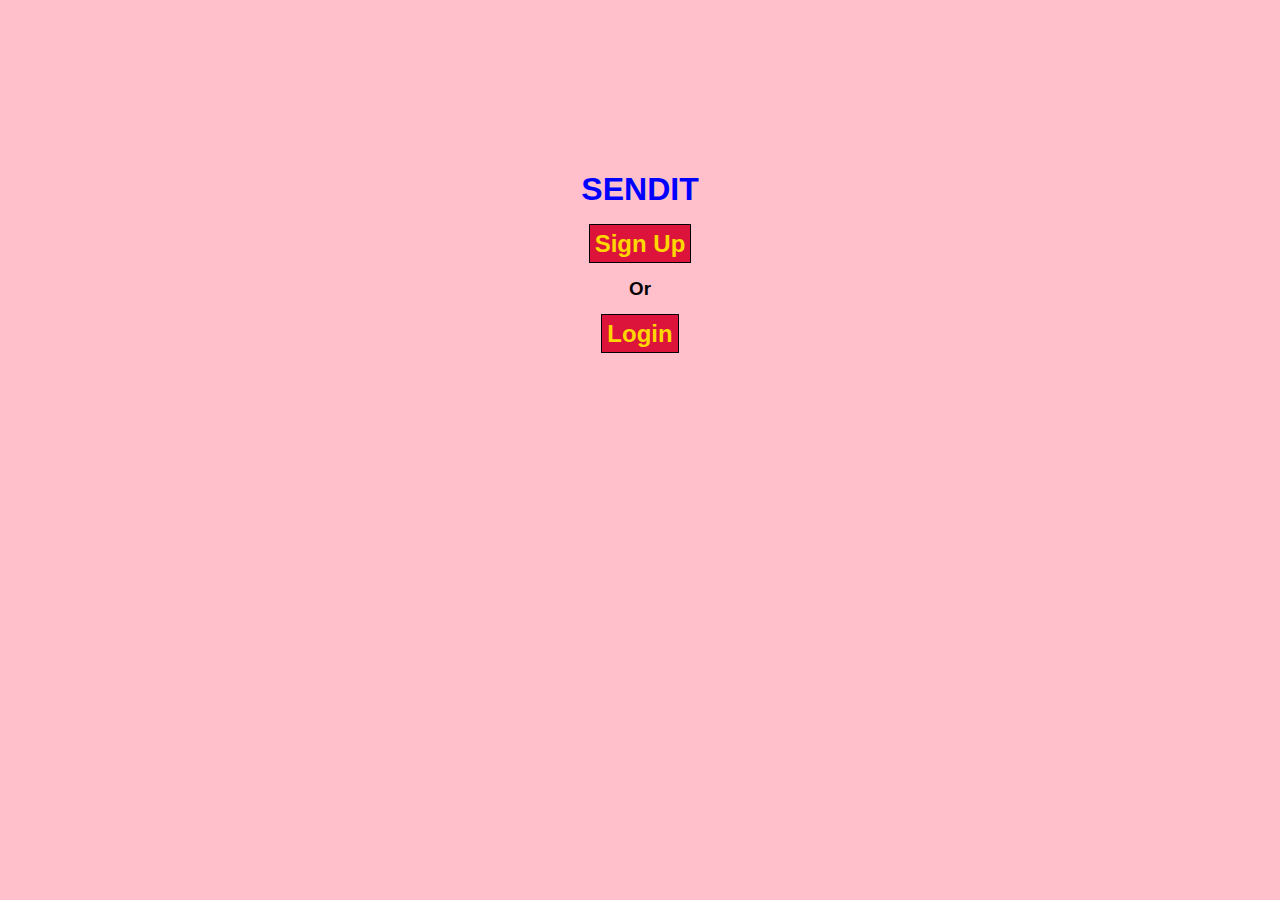
<file: index.html>
<!doctype html>
<html lang="en">
<head>
<link rel="stylesheet" href="website.css">
  <meta charset="utf-8">
  <meta name="viewport" content="width=device-width, initial-scale=1">
  <title>
	Sendit
	</title>
</head>
<body>
  <h1>SENDIT</h1>
  <h2><a href="signup.html">Sign Up</a></h2>
  <h3>Or</h3>
  <h2><a href="login.html">Login</a></h2>
</body>
</html>
</file>
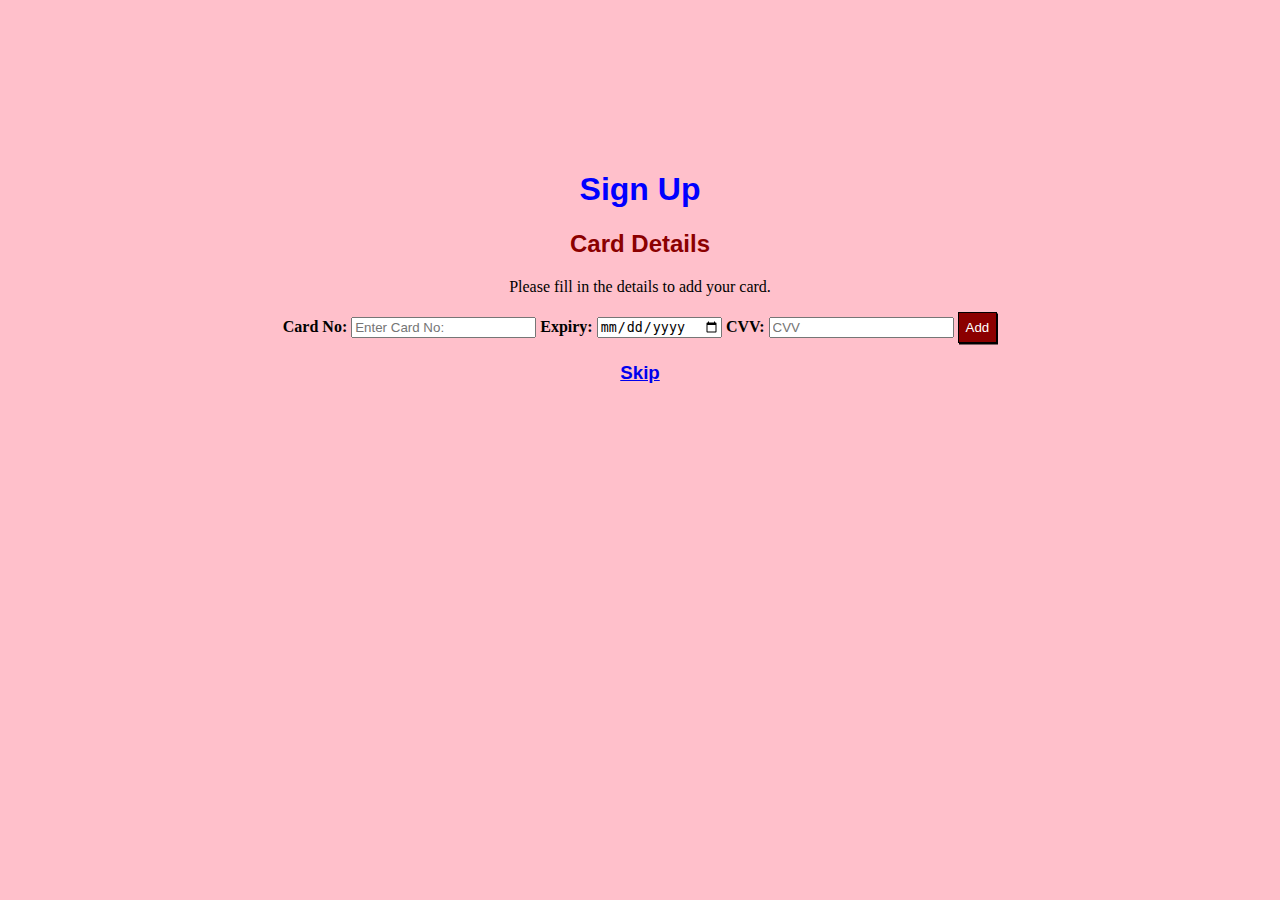
<file: addcard.html>
<!doctype html>
<html lang="en">
<head>
<link rel="stylesheet" href="website.css">  <meta charset="utf-8">
  <meta name="viewport" content="width=device-width, initial-scale=1">
  <title>
	Login
  </title>
</head>
<body>
  <h1>Sign Up</h1>

  <form action="login.html">
  <div class="container">
    <h2>Card Details</h2>
    <p>Please fill in the details to add your card.</p>

    <label for="CardNo:"><b>Card No:</b>
    <input type="text" placeholder="Enter Card No:" id="CardNo:" required></label>

    <label for="Expiry"><b>Expiry: </b>
    <input type="date" id="Expiry" required></label>

    <label for="CVV"><b>CVV: </b>
    <input type="password" placeholder="CVV" id="CVV" required></label>

    <button class="clickable" type="submit"  onclick="window.location.href='pay_or_request.html'">Add</button>
    <h3><a href="pay_or_request.html">Skip</a></h3>

  </div>
</form>

</body>
</html>
</file>
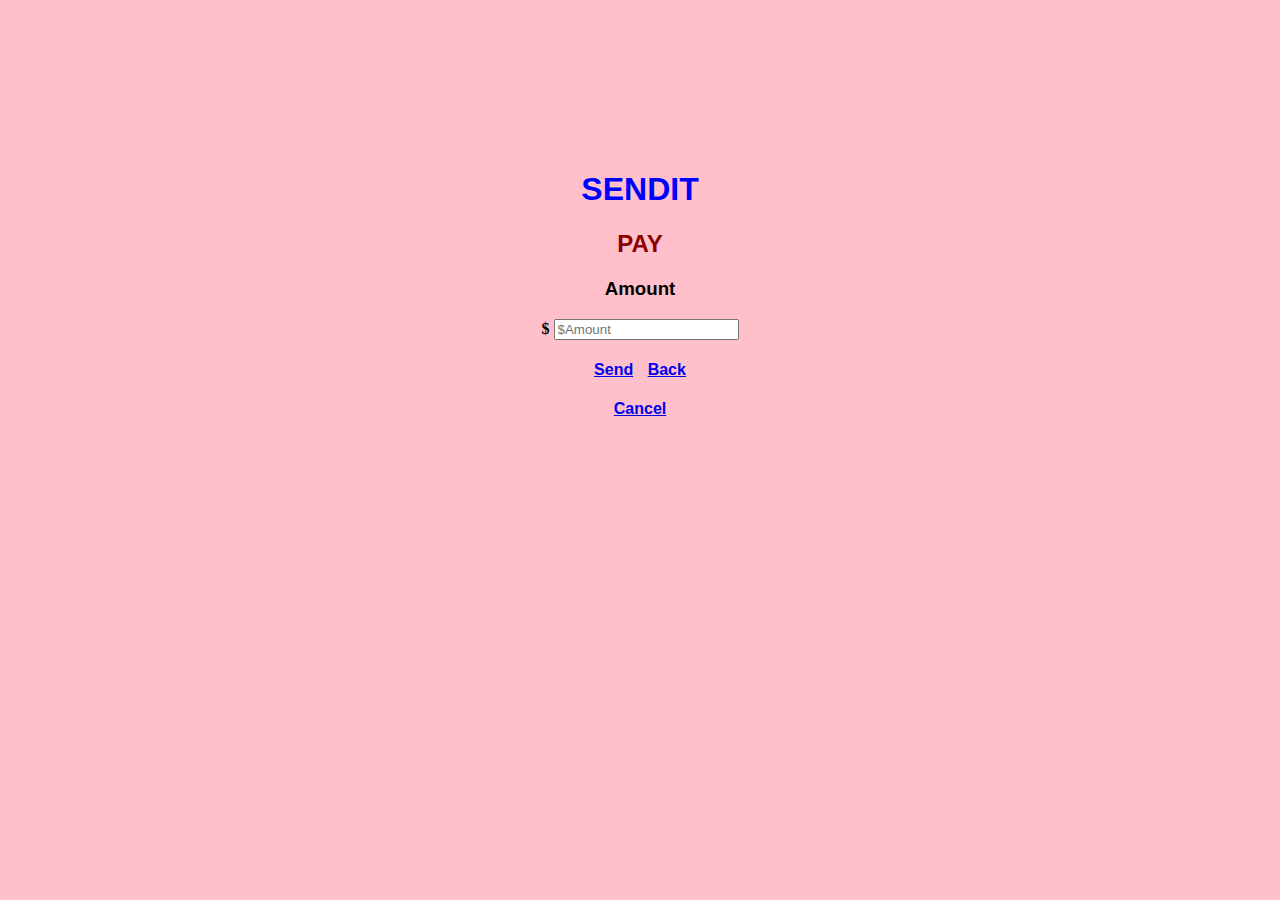
<file: amountpay.html>
<!doctype html>
<html lang="en">
<head>
<link rel="stylesheet" href="website.css">  <meta charset="utf-8">
  <meta name="viewport" content="width=device-width, initial-scale=1">
  <title>
	Sendit
	</title>
</head>
<body>
  <h1>SENDIT</h1>
  <h2>PAY</h2>

  <h3>Amount</h3>
  <div class="input">
  <label for="Amountpay"><b>$</b>
  <input type="text" placeholder="$Amount" id="Amountpay" required></label>
</div>
  <h4><a href="moneysent.html">Send</a>
  <a href="pay.html">Back</a></h4>
  <h4><a href="pay_or_request.html">Cancel</a></h4>

</body>
</html>
</file>
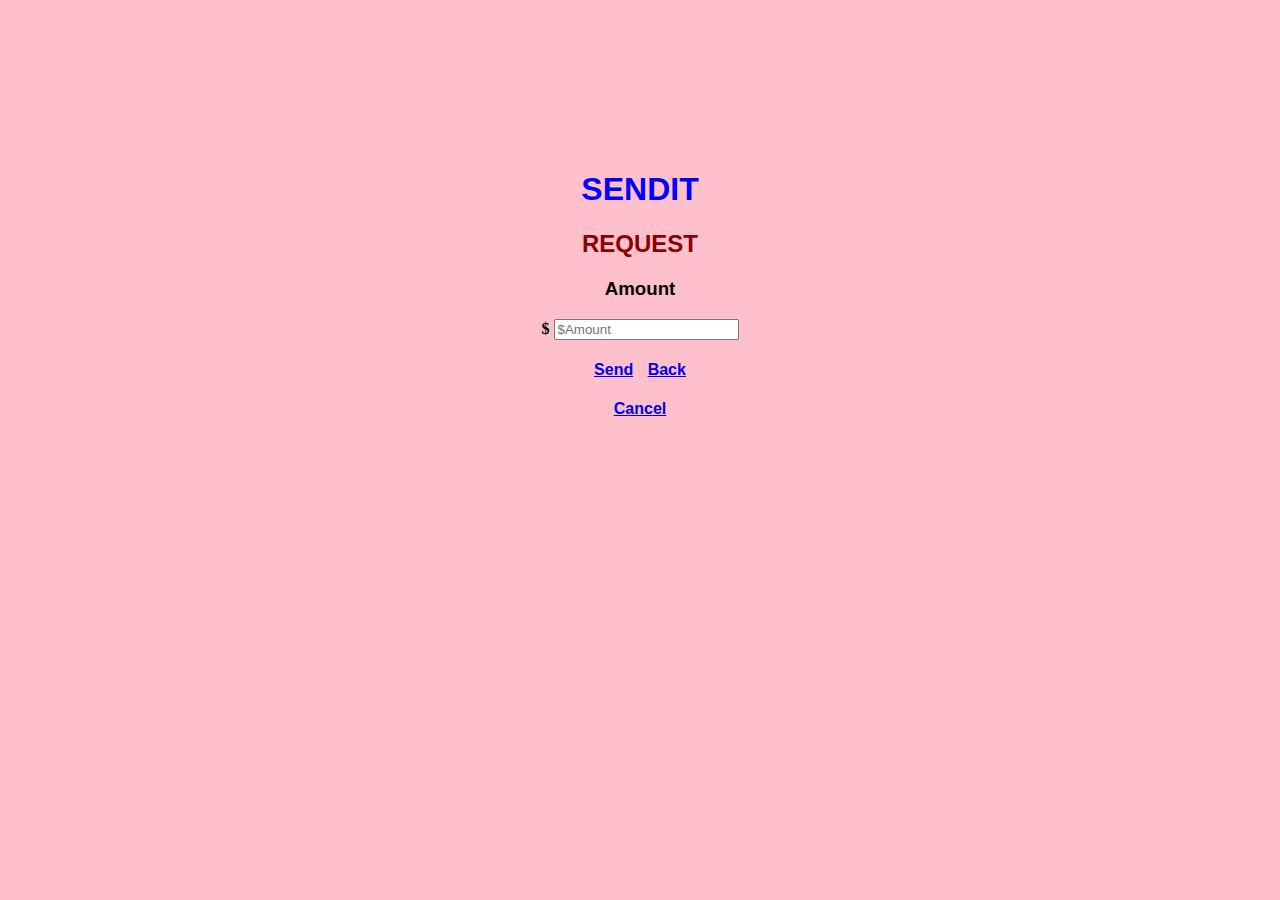
<file: amountrequest.html>
<!doctype html>
<html lang="en">
<head>
<link rel="stylesheet" href="website.css">  <meta charset="utf-8">
  <meta name="viewport" content="width=device-width, initial-scale=1">
  <title>
	Sendit
	</title>
</head>
<body>
  <h1>SENDIT</h1>
  <h2>REQUEST</h2>

  <h3>Amount</h3>
  <div class="input">
  <label for="Amountrequest"><b>$</b>
  <input type="text" placeholder="$Amount" id="Amountrequest" required></label>
</div>
  <h4><a href="requestsent.html">Send</a>
    <a href="pay.html">Back</a></h4>
    <h4><a href="pay_or_request.html">Cancel</a></h4>
</body>
</html>
</file>
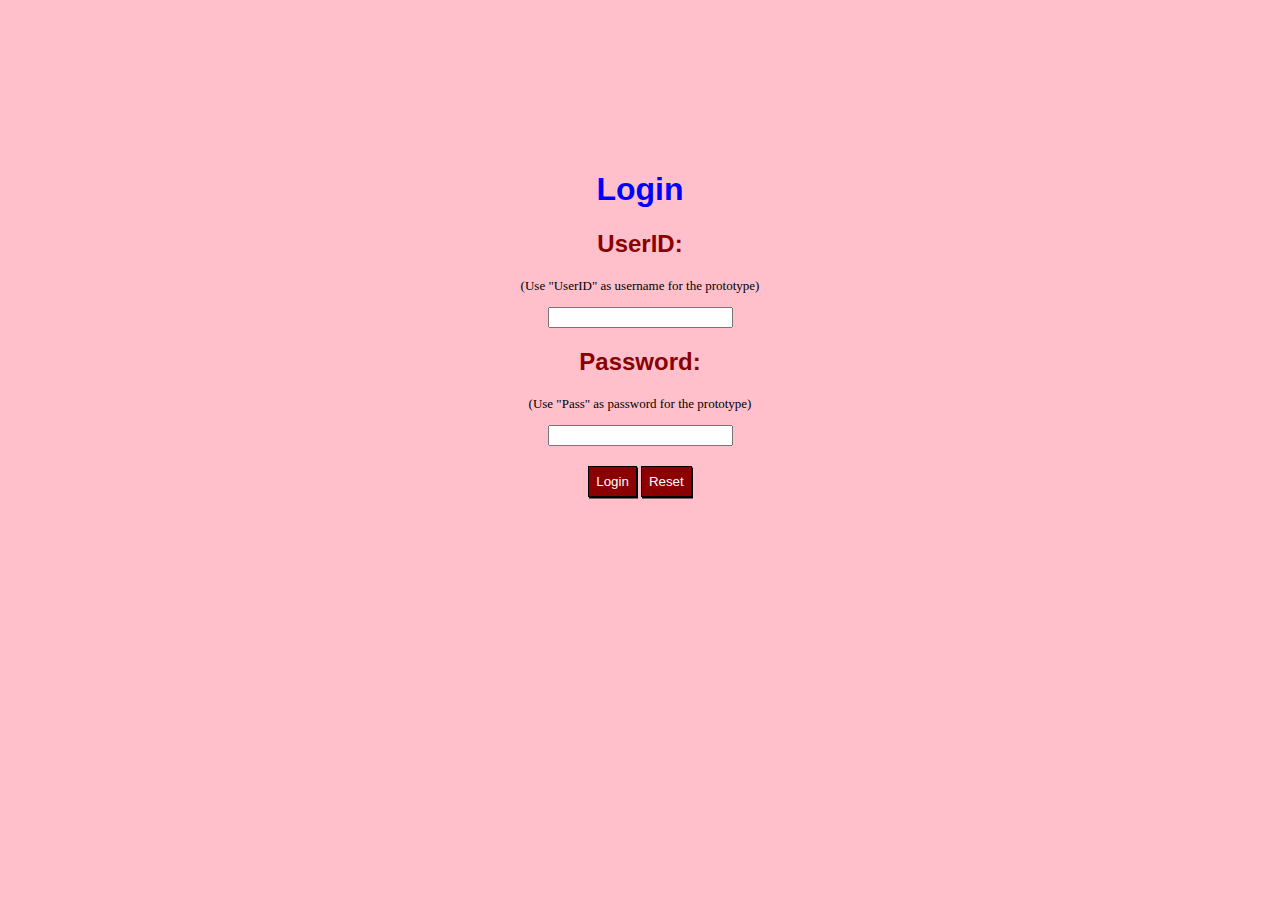
<file: login.html>
<!doctype html>
<html lang="en">
<head>
<link rel="stylesheet" href="website.css">  <meta charset="utf-8">
  <meta name="viewport" content="width=device-width, initial-scale=1">
  <title>
	Login
  </title>
</head>
<body>
  <h1>Login</h1>


<h2>UserID:</h2>
<p class="reminder">(Use "UserID" as username for the prototype)</p>
<form name="login">
  <input name="id" type="text">
  <h2>Password:</h2><p class="reminder">(Use "Pass" as password for the prototype)</p>
  <input name="pass" type="password">
  <div class="space">
  <input class="clickable" type="button" value="Login" onClick="pasuser(this.form)">
  <input class="clickable" type="Reset"></div></form>



<script src="login.js"></script>

</body>
</html>
</file>
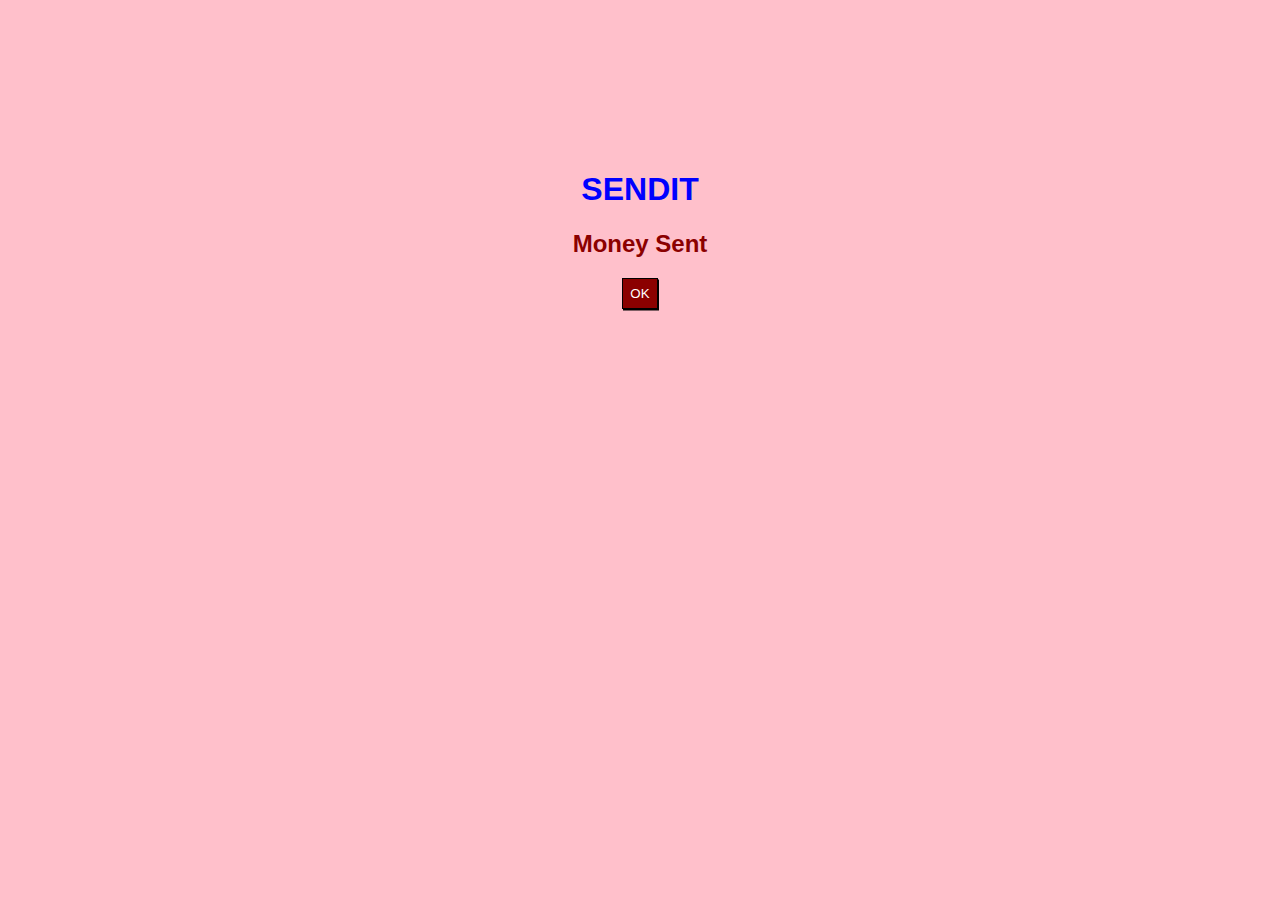
<file: moneysent.html>
<!doctype html>
<html lang="en">
<head>
<link rel="stylesheet" href="website.css">  <meta charset="utf-8">
  <meta name="viewport" content="width=device-width, initial-scale=1">
  <title>
	Sendit
	</title>
</head>
<body>
  <h1>SENDIT</h1>
  <h2>Money Sent</h2>
  <div class="input">
  <button class="clickable" type="submit" onclick="window.location.href='pay_or_request.html'">OK</button>
</div>


</body>
</html>
</file>
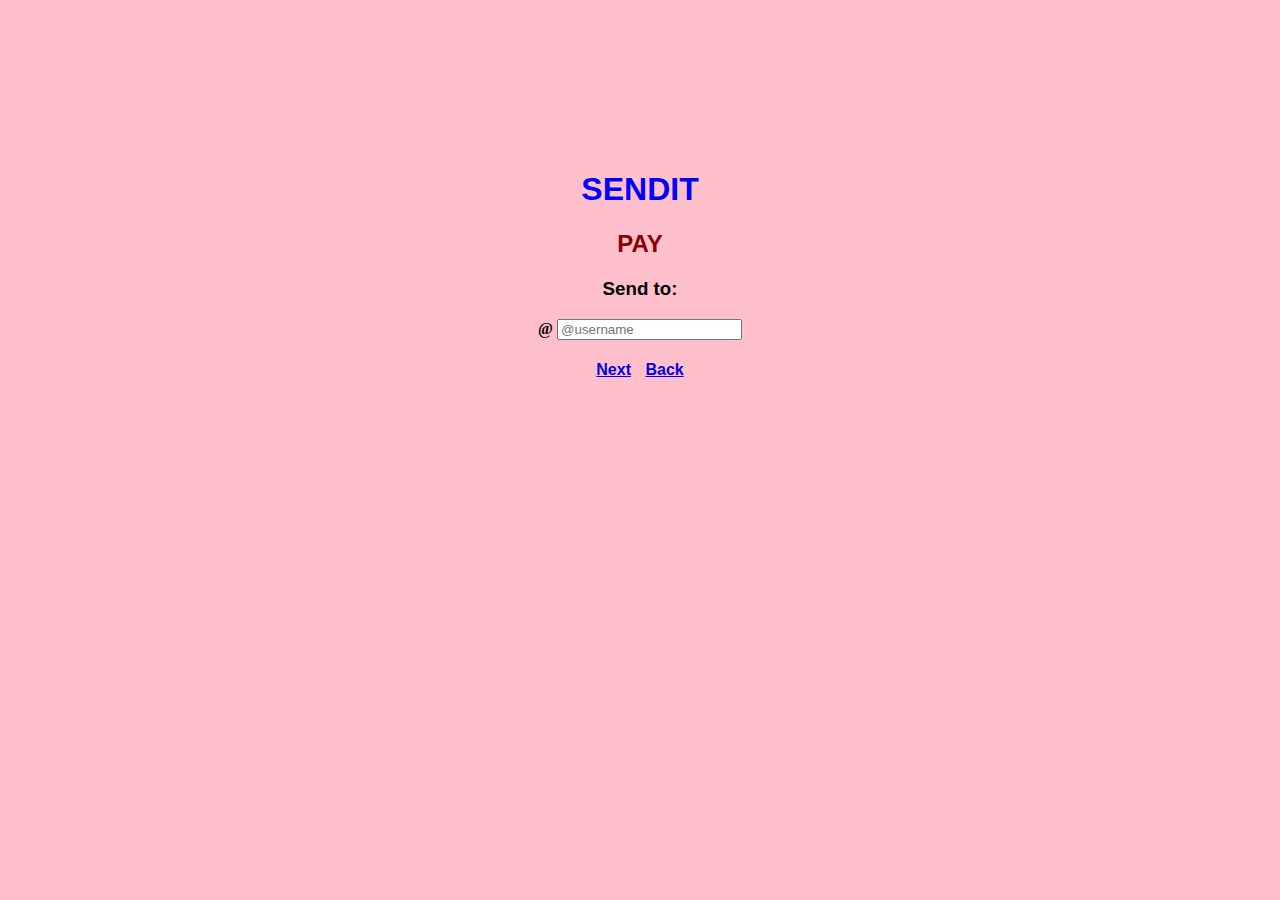
<file: pay.html>
<!doctype html>
<html lang="en">
<head>
<link rel="stylesheet" href="website.css">  <meta charset="utf-8">
  <meta name="viewport" content="width=device-width, initial-scale=1">
  <title>
	Sendit
	</title>
</head>
<body>
  <h1>SENDIT</h1>
  <h2>PAY</h2>

  <h3>Send to:</h3>
  <div class="input">
  <label for="username"><b>@</b>
  <input type="text" placeholder="@username" id="username" required></label>
</div>
  <h4><a href="amountpay.html">Next</a>
  <a href="pay_or_request.html">Back</a></h4>

</body>
</html>
</file>
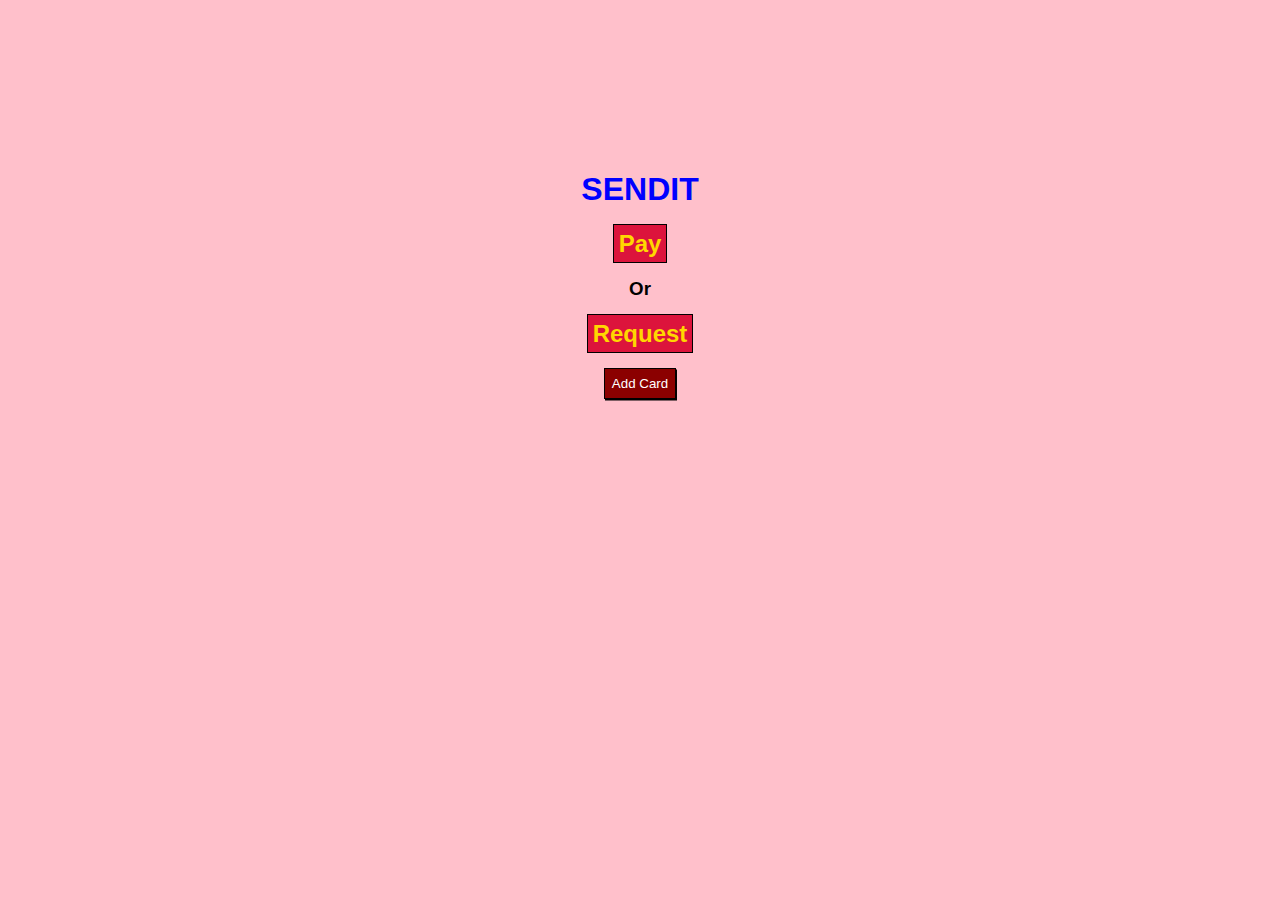
<file: pay_or_request.html>
<!doctype html>
<html lang="en">
<head>
<link rel="stylesheet" href="website.css">  <meta charset="utf-8">
  <meta name="viewport" content="width=device-width, initial-scale=1">
  <title>
	Pay or Request
	</title>
</head>
<body>
  <h1>SENDIT</h1>
  <h2><a href="pay.html">Pay</a></h2>
  <h3>Or</h3>
  <h2><a href="request.html">Request</a></h2>
<div class="input">
  <input class="clickable" type="button" value="Add Card" onclick="window.location.href='addcard.html'">
</div>
</body>
</html>
</file>
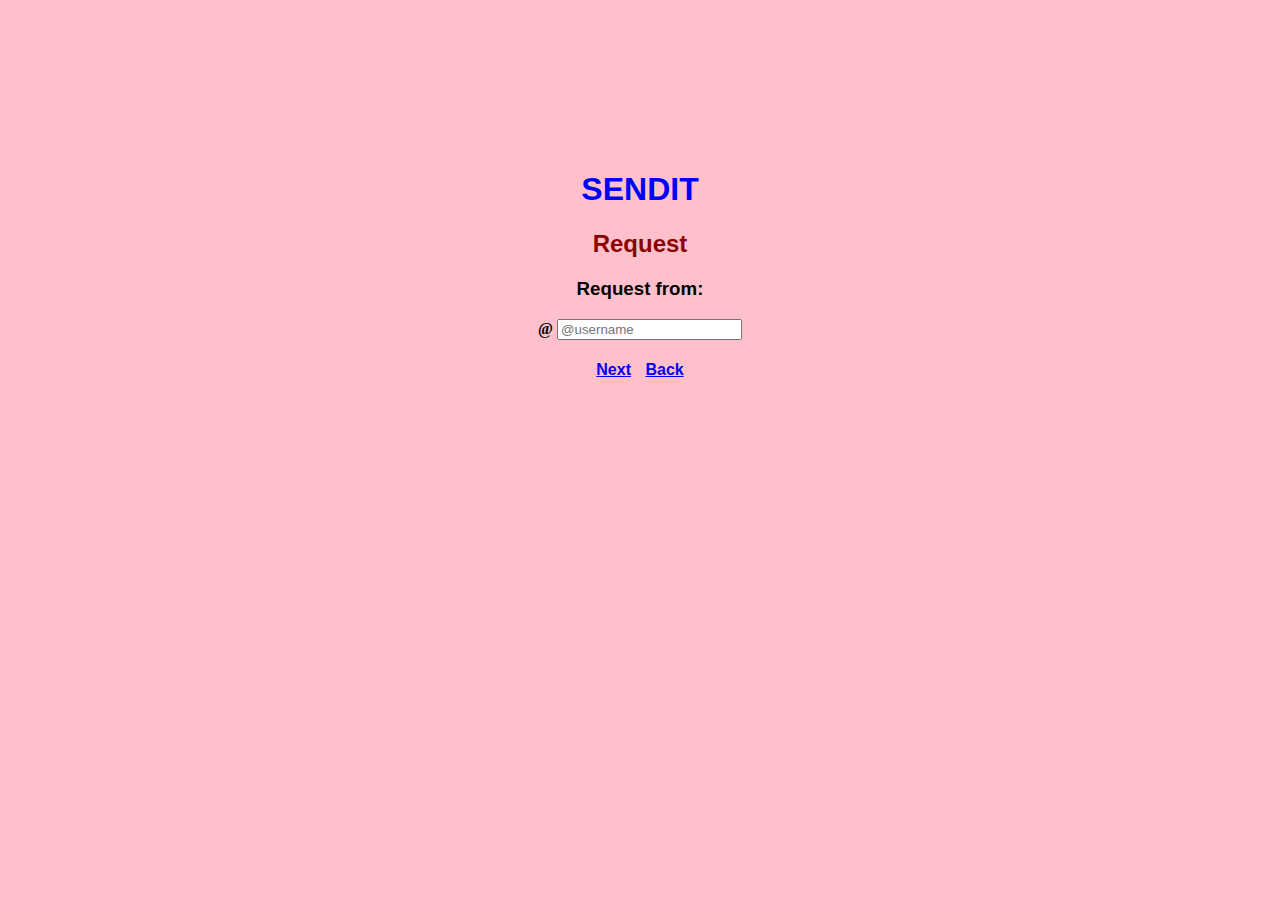
<file: request.html>
<!doctype html>
<html lang="en">
<head>
<link rel="stylesheet" href="website.css">  <meta charset="utf-8">
  <meta name="viewport" content="width=device-width, initial-scale=1">
  <title>
	Sendit
	</title>
</head>
<body>
  <h1>SENDIT</h1>
  <h2>Request</h2>

  <h3>Request from:</h3>
  <div class="input">
  <label for="username1"><b>@</b></label>
  <input type="text" placeholder="@username" id="username1" required>
</div>
  <h4><a href="amountrequest.html">Next</a>
    <a href="pay_or_request.html">Back</a></h4>

</body>
</html>
</file>
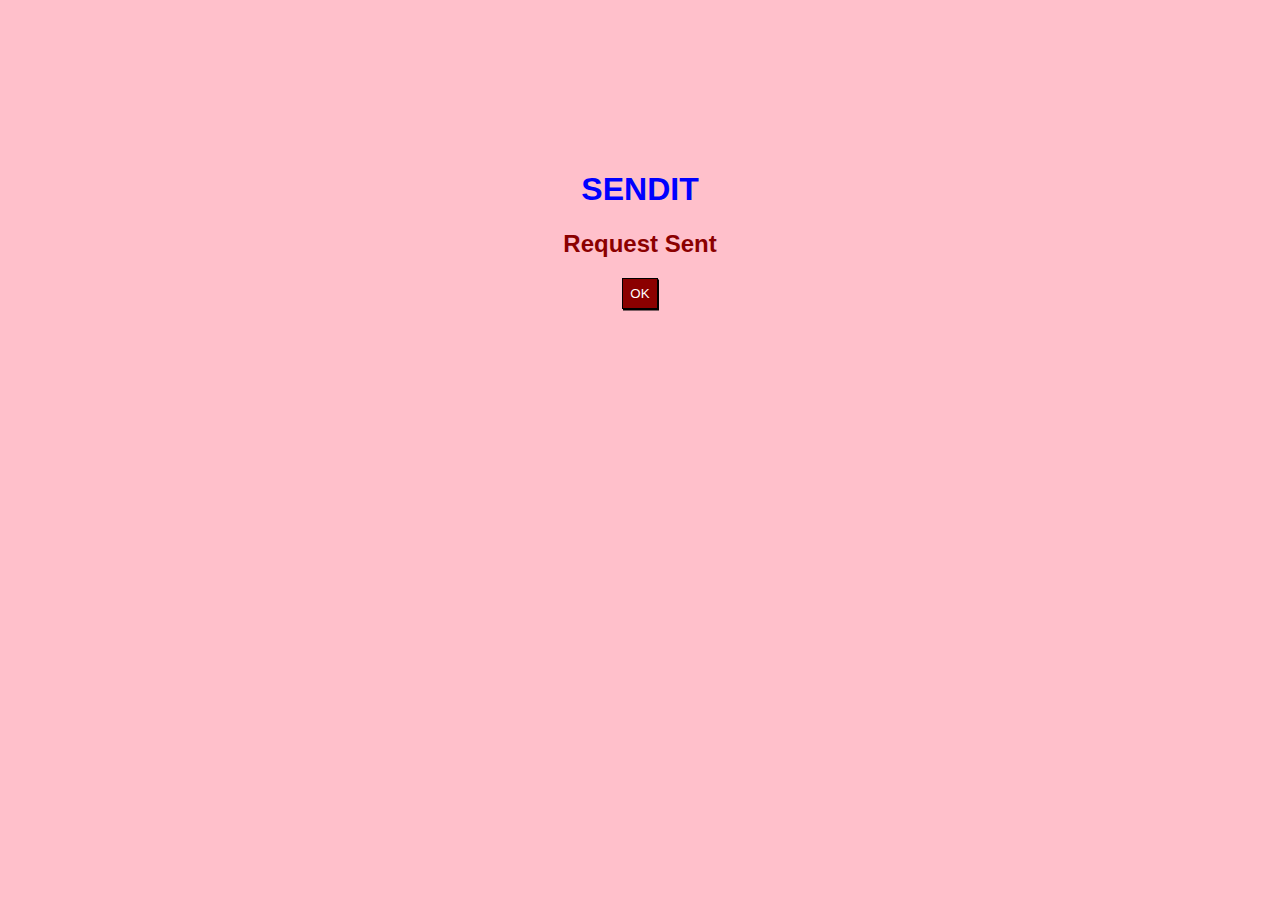
<file: requestsent.html>
<!doctype html>
<html lang="en">
<head>
<link rel="stylesheet" href="website.css">  <meta charset="utf-8">
  <meta name="viewport" content="width=device-width, initial-scale=1">
  <title>
	Sendit
	</title>
</head>
<body>
  <h1>SENDIT</h1>
  <h2>Request Sent</h2>
  <div class="input">
  <button class="clickable" type="submit" onclick="window.location.href='pay_or_request.html'">OK</button>
</div>


</body>
</html>
</file>
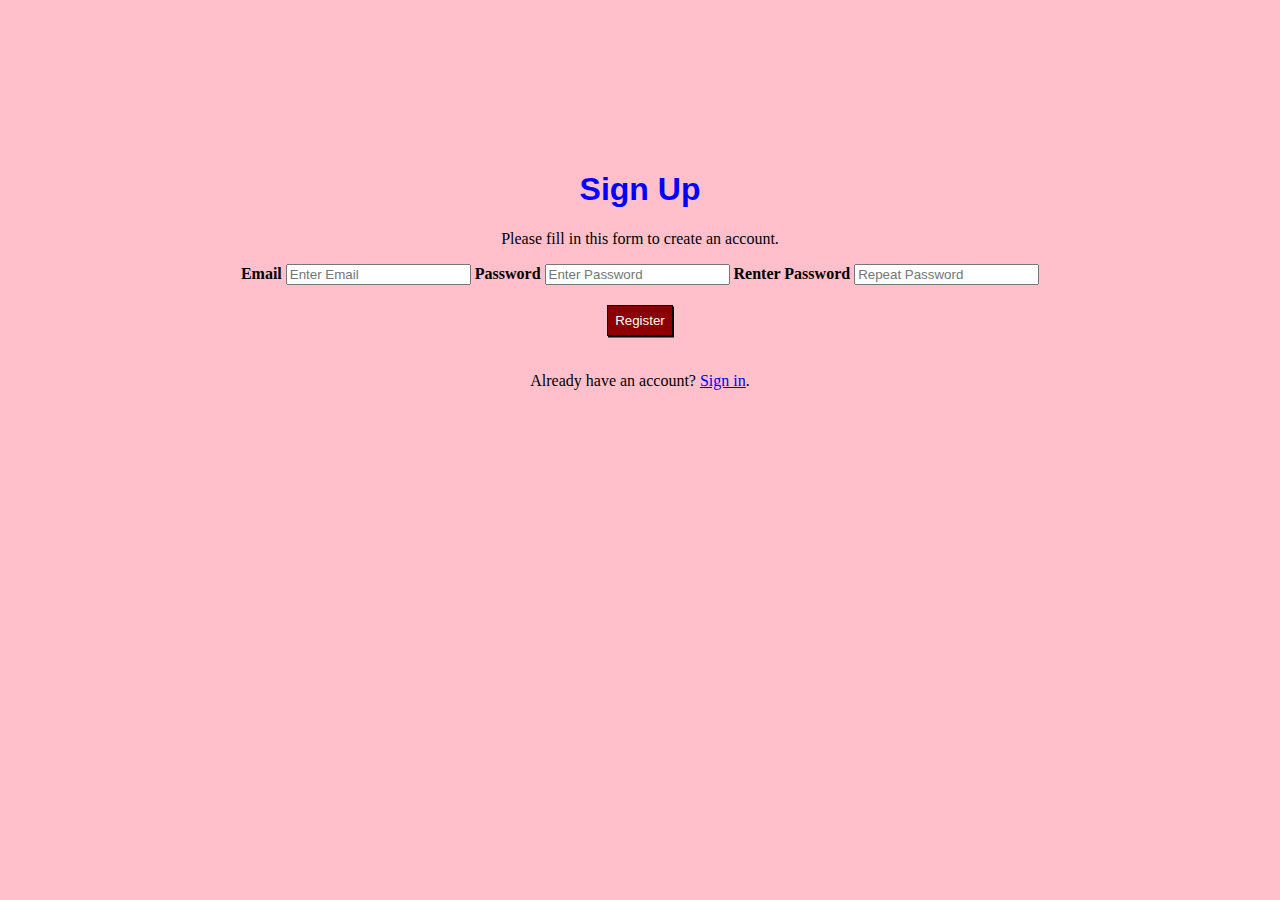
<file: signup.html>
<!doctype html>
<html lang="en">
<head>
<link rel="stylesheet" href="website.css">  <meta charset="utf-8">
  <meta name="viewport" content="width=device-width, initial-scale=1">
  <title>
	Login
  </title>
</head>
<body>
  <h1>Sign Up</h1>

  <form action="login.html">
  <div class="container">
    <p>Please fill in this form to create an account.</p>

    <label for="email"><b>Email</b></label>
    <input type="text" placeholder="Enter Email" id="email" required>

    <label for="psw"><b>Password</b></label>
    <input type="password" placeholder="Enter Password" id="psw" required>

    <label for="psw-repeat"><b>Renter Password</b></label>
    <input type="password" placeholder="Repeat Password" id="psw-repeat" required>

    <div class="space"><button class="clickable" type="submit" onclick="window.location.href='login.html'">Register</button></div>


    <p>Already have an account? <a href="login.html">Sign in</a>.</p>
  </div>
</form>

</body>
</html>
</file>
<file: website.css>
body{
  background-color: pink;
  margin:100px 40px 0px 40px;
  padding:50px;
}

h1{
  text-align: center;
  font-family: sans-serif;
  color: #0000FF;
}

h2{
  text-align: center;
  font-family: sans-serif;
  color: #8B0000;

}
h3{
  text-align: center;
  font-family: sans-serif;
}

h4{
  text-align: center;
  font-family: sans-serif;
}
h4 a{
  padding:5px;
}
h2 a {
  text-decoration: none;
  color:#FFD700;
  background-color: #DC143C;
  padding: 5px;
  border: 1px solid black
}

form {
  text-align: center;
}

.reminder{
  font-size: 13px;
  text-align: center;
}

.space{
  padding: 20px;
}
.clickable {
  margin:auto;
  padding: 7px;
  border: 1px solid black;
  box-shadow: 1px 1.5px black;
  background-color: 	#8B0000;
  font-family: sans-serif;
  color: white;
}
.input{
  text-align: center;
}
</file>
